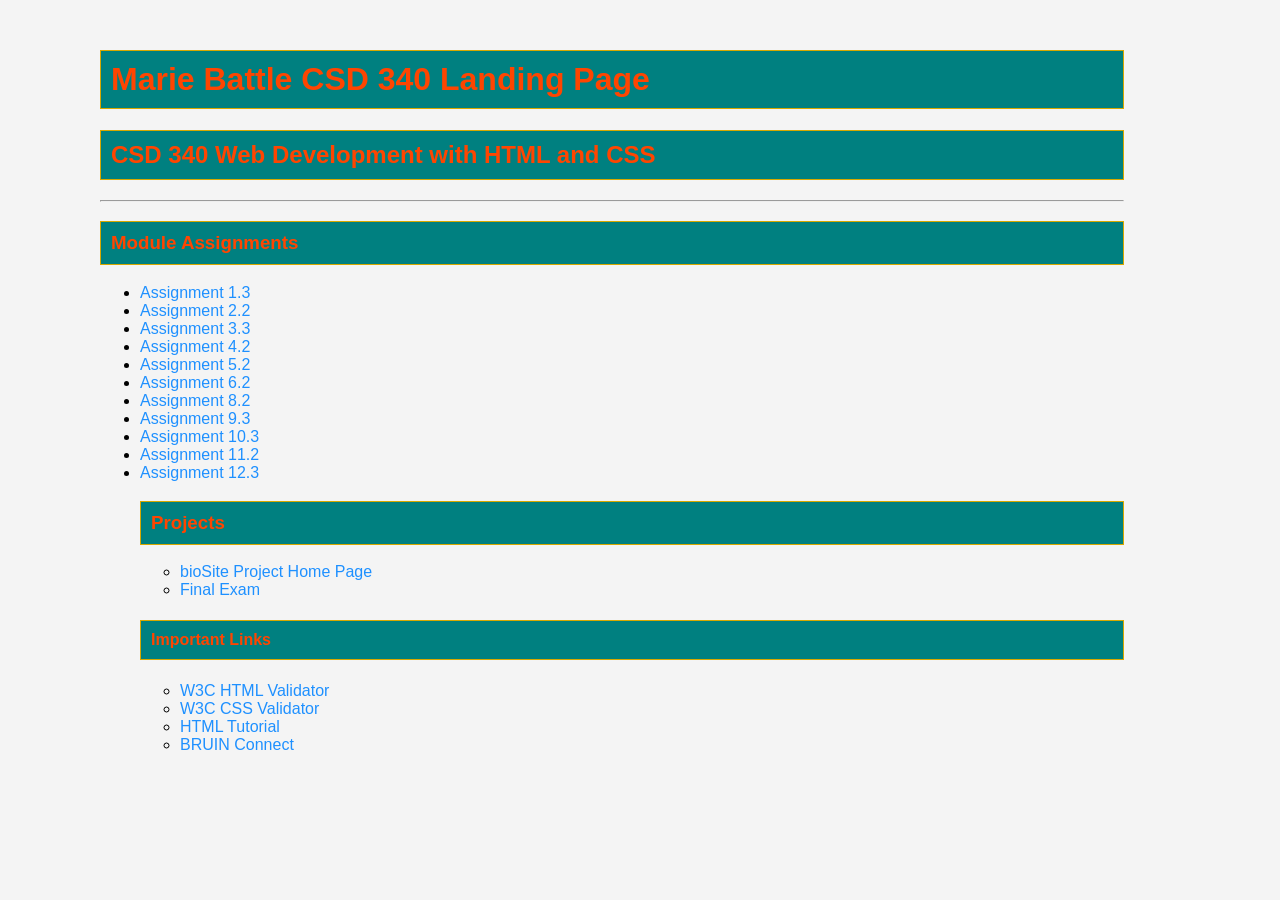
<file: index.html>
<!DOCTYPE html>
<html lang="en">
<head>
  <meta charset="UTF-8">
  <meta name="viewport" content="width=device-width, initial-scale=1.0">
  <link rel="stylesheet" href="site.css">
  <a href=“Battle1_Mod3_3.html”</a>
  <title>Marie Battle CSD 340 Landing Page</title>
</head>
<body>
  <div id="container">
    <h1>Marie Battle CSD 340 Landing Page</h1>
    <h2>CSD 340 Web Development with HTML and CSS</h2>
    <hr>
    <h3>Module Assignments</h3>
    <ul>
	<li><a href="module-1/Module-1.html">Assignment 1.3</a></li>
	<li><a href="module-2/Mod2_2.html">Assignment 2.2</a></li>
	<li><a href="mod-3/Battle1_Mod3_3.html">Assignment 3.3</a></li>
	<li><a href="mod-4/Battle405_Mod4_2.html">Assignment 4.2</a></li>
	<li><a href="mod-5/Mod5.zip">Assignment 5.2</a></li>
	<li><a href="mod-6/Battle405_Mod_2.html">Assignment 6.2</a></li>		 
	<li><a href="mod-8/Battle405_Mod8_2.html">Assignment 8.2</a></li>	
	<li><a href="mod-9/Battle405_Mod9_3.html">Assignment 9.3</a></li>	    
	<li><a href="mod-10/Battle405_Mod10_3.html">Assignment 10.3</a></li>	 
	<li><a href="mod-11/Battle405_Mod11_2.html">Assignment 11.2</a></li>	    
	<li><a href="mod-12/Battle405_Mod12_3.html">Assignment 12.3</a></li> 
<h3>Projects</h3>
<ul>
<li><a hr<a href="https://mariville1.github.io/bioSite">bioSite Project Home Page</a>
<li><a>Final Exam</a>

</ul>
<h4>Important Links</h4>
<ul>
<li><a href="https://validator.w3.org/">W3C HTML Validator</a></li>
<li><a href="http://jigsaw.w3.org/css-validator/">W3C CSS Validator</a></li>
<li><a href="https://www.w3schools.com/html/">HTML Tutorial</a></li>
<li><a href="https://bruinconnect.bellevue.edu/">BRUIN Connect</a></li>
</ul>
</div>
</body>
</html>
</file>
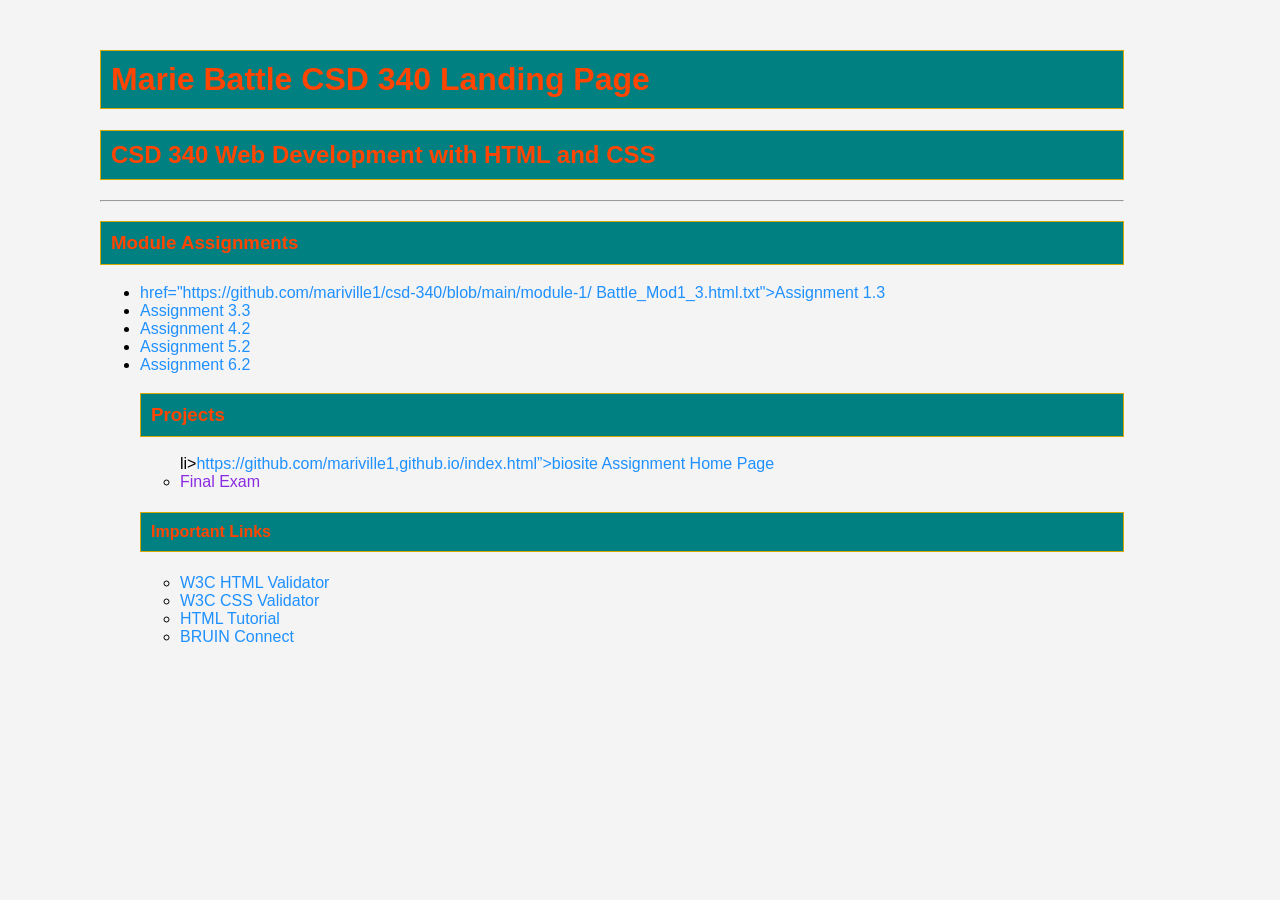
<file: mod-3/index.html>
<!DOCTYPE html>
<html lang="en">
<head>
  <meta charset="UTF-8">
  <meta name="viewport" content="width=device-width, initial-scale=1.0">
  <link rel="stylesheet" href="site.css">
  <a href=“Battle1_Mod3_3.html”</a>
  <title>Marie Battle CSD 340 Landing Page</title>
</head>
<body>
  <div id="container">
    <h1>Marie Battle CSD 340 Landing Page</h1>
    <h2>CSD 340 Web Development with HTML and CSS</h2>
    <hr>
    <h3>Module Assignments</h3>
    <ul>
      <li><a> href="https://github.com/mariville1/csd-340/blob/main/module-1/ Battle_Mod1_3.html.txt">Assignment 1.3</a></li>
      <li><a href="https://github.com/mariville1/csd-340/blob/main/Module-2/Module-2.zip”>Assignment 2.2</a></li>
      <li><a href=“/github.com/mariville1/csd-340/Mod-3/Battle1_Mod3_3.html">Assignment 3.3</a></li>      
      <li><a href=“https://github.com/mariville1/csd-340/Mod-4/Battle405_Mod4_2.html">Assignment 4.2</a></li>      
      <li><a href=“/https://github.com/mariville1/csd-340/Mod-5/_Mod5.zip”>Assignment 5.2</a></li>
      <li><a href=“https://csd-340/Mod-6/Mod-6_2.html">Assignment 6.2</a></li>    

<h3>Projects</h3>
<ul>
li><a href=“”>https://github.com/mariville1,github.io/index.html”>biosite Assignment Home Page</a></li>

<li><a hr<a href="">Final Exam</a>
</ul>
<h4>Important Links</h4>
<ul>
<li><a href="https://validator.w3.org/">W3C HTML Validator</a></li>
<li><a href="http://jigsaw.w3.org/css-validator/">W3C CSS Validator</a></li>
<li><a href="https://www.w3schools.com/html/">HTML Tutorial</a></li>
<li><a href="https://bruinconnect.bellevue.edu/">BRUIN Connect</a></li>
</ul>
</div>
</body>
</html>
</file>
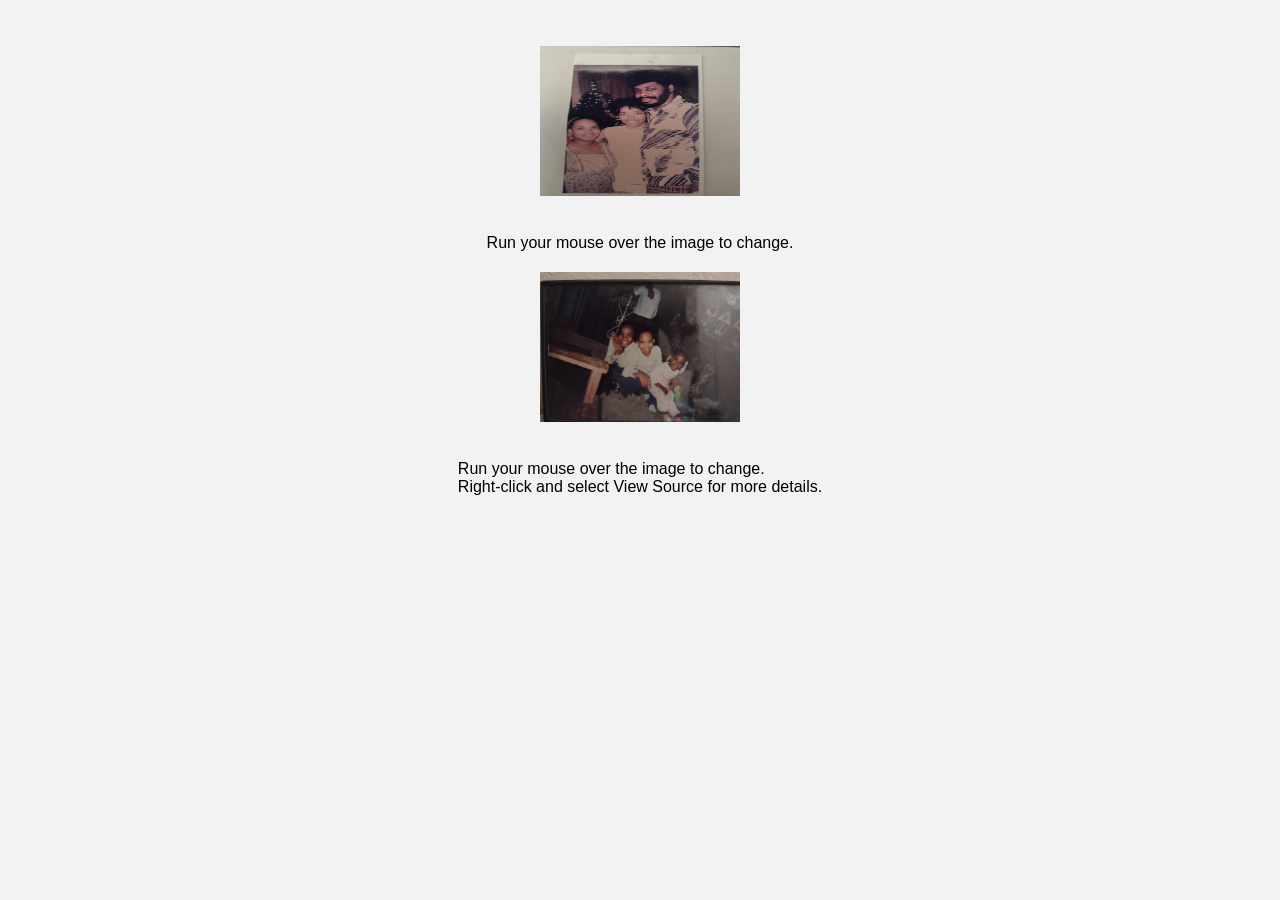
<file: Battle405_Mod10_3.html>
<!DOCTYPE HTML PUBLIC '-//W3C//DTD HTML 4.01 Transitional//EN'
  'http://www.w3.org/TR/1999/REC-html401-19991224/loose.dtd'>

<html xmlns='http://www.w3.org/1999/xhtml'>
<!--
      Marie Battle
       Assignment 10.3
-->
  <head>
    <title>
      Example 10
    </title>
    <script>
      function displayImage(imageFile){
        var largerImage = document.getElementById("mainImage");
        var newNode = document.createElement("img");
        newNode.id = "mainImage";
        newNode.src = imageFile;
        newNode.alt = "Large Image";
        newNode.className = "mainImage";
        newNode.style.width = "300px";
        newNode.style.height = "200px";
        largerImage.parentNode.replaceChild(newNode, largerImage);
      }
    </script>

    <style>
      body {
        font-family: Arial, sans-serif;
        background-color: #f2f2f2;
      }
      
      div {
        display: flex;
        justify-content: center;
        margin-top: 20px;
      }
      
      img {
        width: 200px;
        height: 150px;
        border: 0;
        cursor: pointer;
      }
      
      div:hover {
        color: red;
      }
    </style>

  </head>

  <body>
    <br />
    <div>
      <img src="olivia.jpeg" alt="Olivia Image" onmouseover="displayImage('olivia.jpeg');">
    </div>
    <br />
    <div>
      Run your mouse over the image to change.
      <br />
    </div>
    <div>
      <img src="hobby1.jpeg" alt="Hobby 1 Image" onmouseover="displayImage('hobby1.jpeg');">
    </div>
    <br />
    <div>
      Run your mouse over the image to change.
      <br />
      Right-click and select View Source for more details.
    </div>

  </body>

</html>
</file>
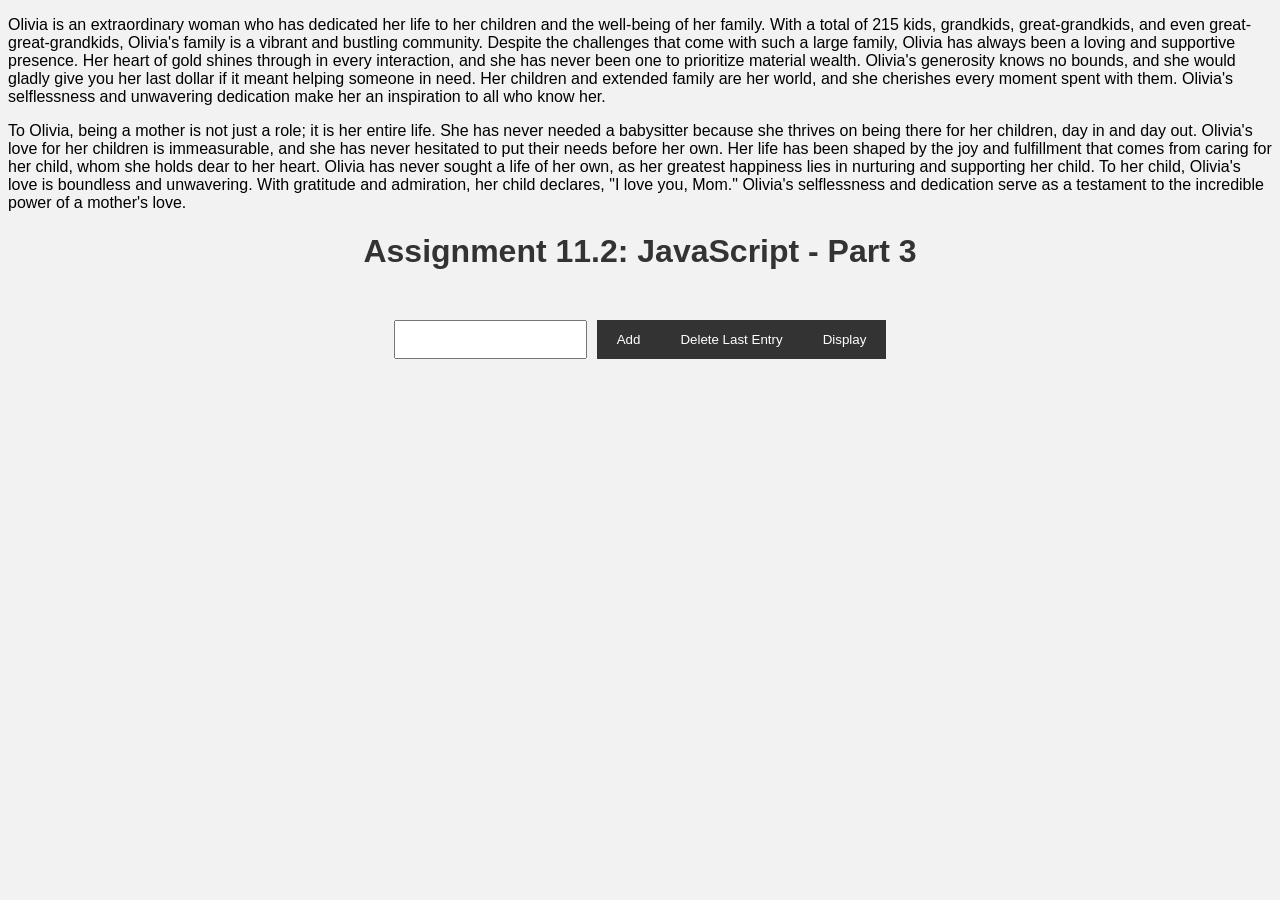
<file: Battle405_Mod11_2.html>
<!-- Marie Battle, Assignment: 11.2: Javascript - Part 3 -->
<!DOCTYPE html>
<html>
<head>
    <title>CSD 340 Web Development with HTML and CSS</title>
    <style>
        body {
            font-family: Arial, sans-serif;
            background-color: #f2f2f2;
        }
        
        h1 {
            color: #333;
            text-align: center;
        }
        
        .container {
            display: flex;
            justify-content: center;
            margin-top: 50px;
        }
        
        input {
            padding: 10px;
            margin-right: 10px;
        }
        
        button {
            padding: 10px 20px;
            background-color: #333;
            color: #fff;
            border: none;
            cursor: pointer;
        }
        
        button:hover {
            opacity: 0.8;
        }
        
        .output {
            margin-top: 20px;
            text-align: center;
        }
    </style>
</head>
<body>
    <p>Olivia is an extraordinary woman who has dedicated her life to her children and the well-being of her family. With a total of 215 kids, grandkids, great-grandkids, and even great-great-grandkids, Olivia's family is a vibrant and bustling community. Despite the challenges that come with such a large family, Olivia has always been a loving and supportive presence. Her heart of gold shines through in every interaction, and she has never been one to prioritize material wealth. Olivia's generosity knows no bounds, and she would gladly give you her last dollar if it meant helping someone in need. Her children and extended family are her world, and she cherishes every moment spent with them. Olivia's selflessness and unwavering dedication make her an inspiration to all who know her.</p>

    <p>To Olivia, being a mother is not just a role; it is her entire life. She has never needed a babysitter because she thrives on being there for her children, day in and day out. Olivia's love for her children is immeasurable, and she has never hesitated to put their needs before her own. Her life has been shaped by the joy and fulfillment that comes from caring for her child, whom she holds dear to her heart. Olivia has never sought a life of her own, as her greatest happiness lies in nurturing and supporting her child. To her child, Olivia's love is boundless and unwavering. With gratitude and admiration, her child declares, "I love you, Mom." Olivia's selflessness and dedication serve as a testament to the incredible power of a mother's love.</p>

    <h1>Assignment 11.2: JavaScript - Part 3</h1>
    
    <div class="container">
        <input type="text" id="inputText">
        <button onclick="addElement()">Add</button>
        <button onclick="deleteLastElement()">Delete Last Entry</button>
        <button onclick="displayArray()">Display</button>
    </div>
    
    <div class="output" id="output"></div>
    
    <script>
        var array = [];
        
        function addElement() {
            var input = document.getElementById("inputText").value;
            array.push(input);
            alert("Added: " + input + " at index " + array.length);
        }
        
        function deleteLastElement() {
            array.pop();
        }
        
        function displayArray() {
            var output = document.getElementById("output");
            output.innerHTML = "";
            
            for (var i = 0; i < array.length; i++) {
                var item = document.createElement("p");
                item.innerHTML = (i + 1) + ". " + array[i];
                output.appendChild(item);
            }
        }
    </script>
</body>
</html>
</file>
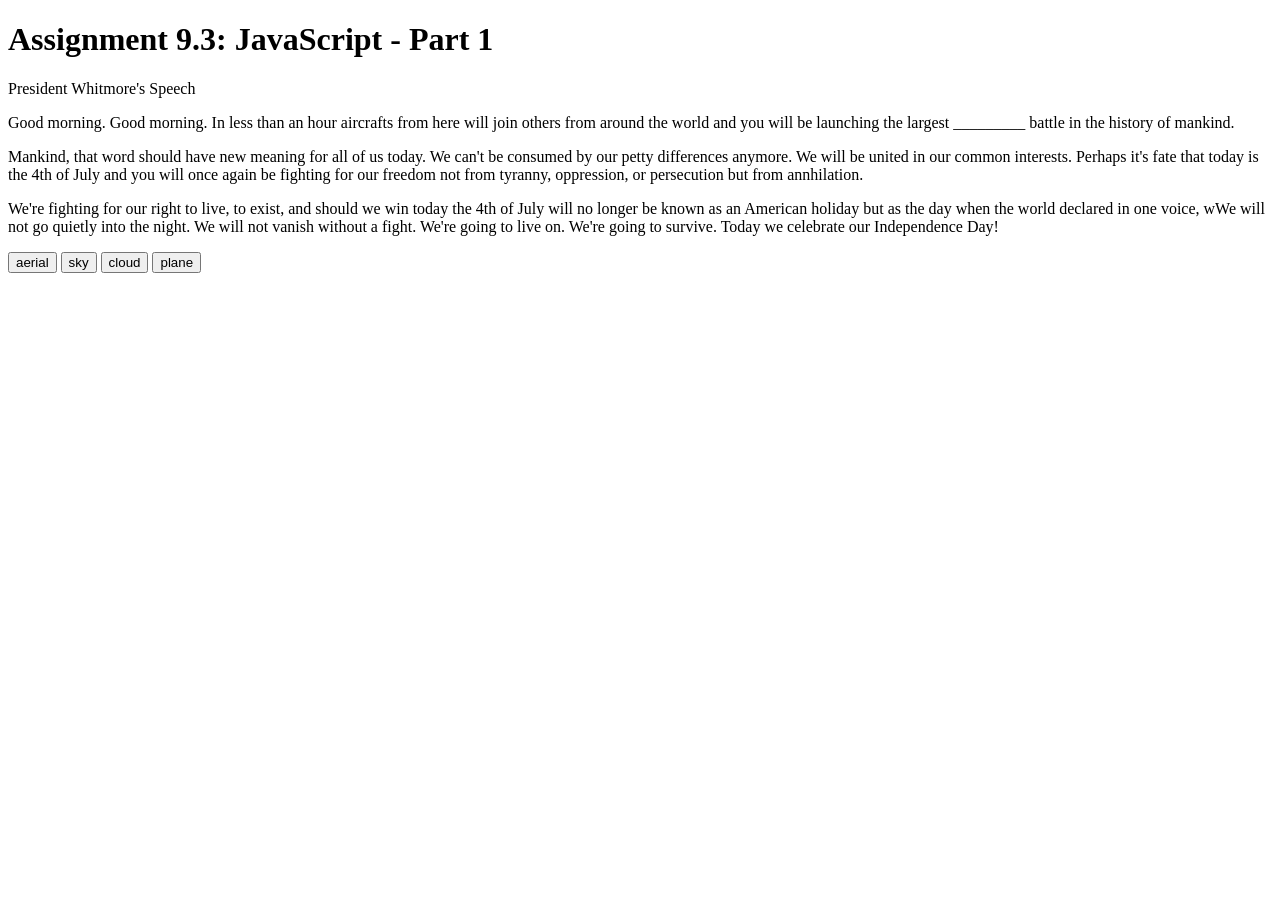
<file: Battle405_Mod9_3.html>
<!DOCTYPE html>
<html lang='en'>
<!--
      Marie Battle
       Assignment 9.3
-->
    <head>
        <title>CSD 340 Web Development with HTML and CSS</title>
        <script>
            var firstVariableValue = "aerial";
            var secondVariableValue = "sky";
            var thirdVariableValue = "cloud";
            var fourthVariableValue = "plane";
        </script>
    </head>

    <body> 
        <h1>Assignment 9.3: JavaScript - Part 1</h1>
        <p>President Whitmore's Speech</p>
        <p>Good morning. Good morning. In less than an hour aircrafts from here will join others from around the world and you will be launching the largest <span id="aerial">_________</span> battle in the history of mankind.<p/>

<p>Mankind, that word should have new meaning for all of us today. We can't be consumed by our petty differences anymore. We will be united in our common interests. Perhaps it's fate that today is the 4th of July and you will once again be fighting for our freedom not from tyranny,
oppression, or persecution but from annhilation.</p>

<p>We're fighting for our right to live, to exist, and should we win today the 4th of July will no longer be known as an American holiday but as the day when the world declared in one voice, wWe will not go quietly into the night. We will not vanish without a fight. We're going to live
on. We're going to survive. Today we celebrate our Independence Day!
</p>
        <p>
            <button type="button" onclick="document.getElementById('aerial').innerHTML = firstVariableValue">aerial</button>
            <button type="button" onclick="document.getElementById('aerial').innerHTML = secondVariableValue">sky</button>
            <button type="button" onclick="document.getElementById('aerial').innerHTML = thirdVariableValue">cloud</button>
            <button type="button" onclick="document.getElementById('aerial').innerHTML = fourthVariableValue">plane</button>
        </p> 
    </body>
</html>
</file>
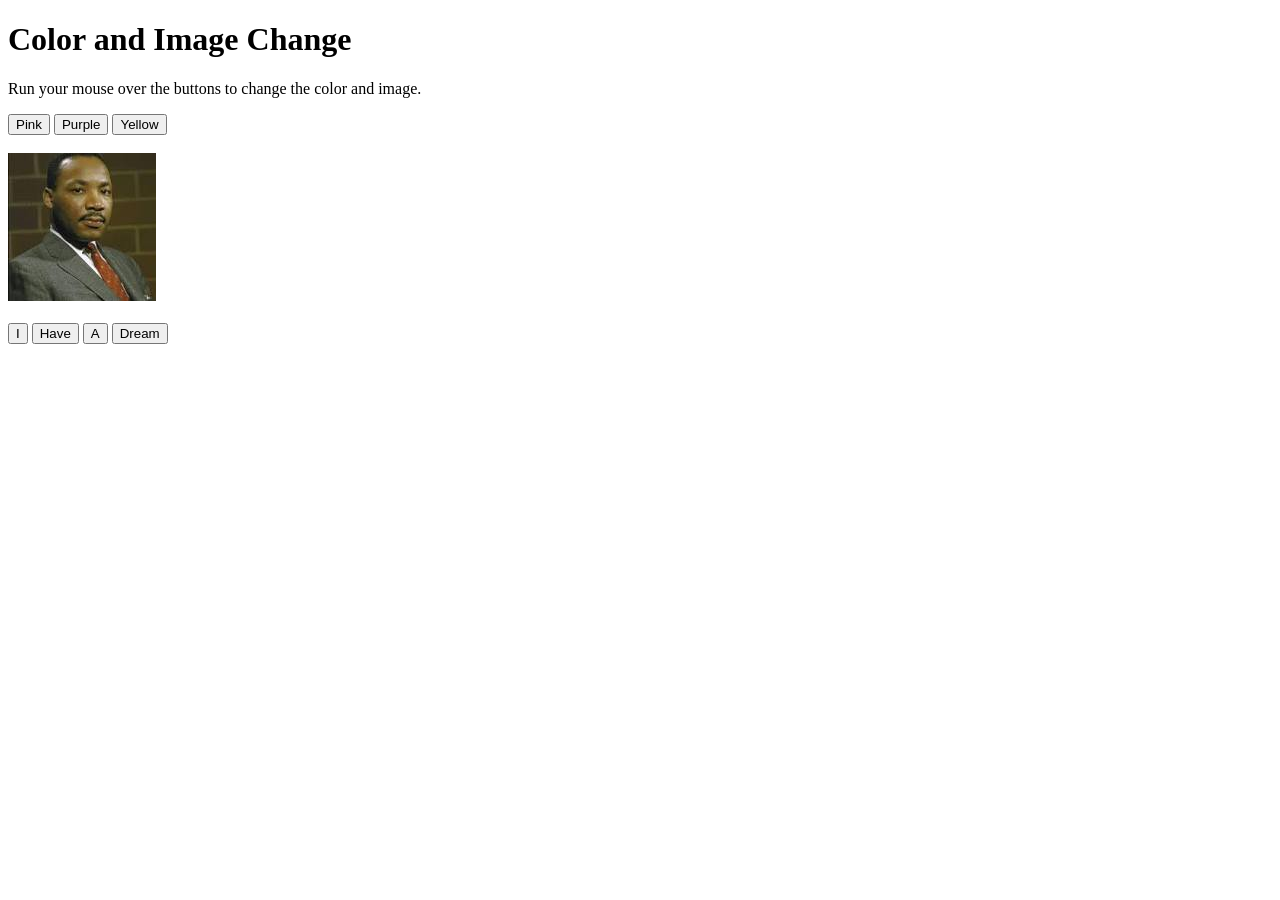
<file: mod-10/Battle405_Mod10_3.html>
<!-- Marie Battle, 10.3_Assignment: JavaScript Exercise, Part 3 -->
<!DOCTYPE html>
<html>
<head>
    <title>Color and Image Change</title>
    <style>
        .pink {
            color: pink;
        }

        .purple {
            color: purple;
        }

        .yellow {
            color: yellow;
        }
    </style>
    <script>
        function changeColor(color) {
            var text = document.getElementById("text");
            text.className = color;
        }

        function changeImage(image) {
            var mainImage = document.getElementById("mainImage");
            mainImage.src = image;
        }
    </script>
</head>
<body>
    <h1>Color and Image Change</h1>
    <p id="text">Run your mouse over the buttons to change the color and image.</p>

    <button onmouseover="changeColor('pink')" onmouseout="changeColor('')">Pink</button>
    <button onmouseover="changeColor('purple')" onmouseout="changeColor('')">Purple</button>
    <button onmouseover="changeColor('yellow')" onmouseout="changeColor('')">Yellow</button>

    <br><br>

    <img id="mainImage" src="martin1.jpg" alt="Image">

    <br><br>

    <button onclick="changeImage('martin1.jpg')">I </button>
    <button onclick="changeImage('martin2.jpg')">Have </button>
    <button onclick="changeImage('martin3.jpg')">A </button>
    <button onclick="changeImage('martin4.jpg')">Dream </button>
</body>
</html>
</file>
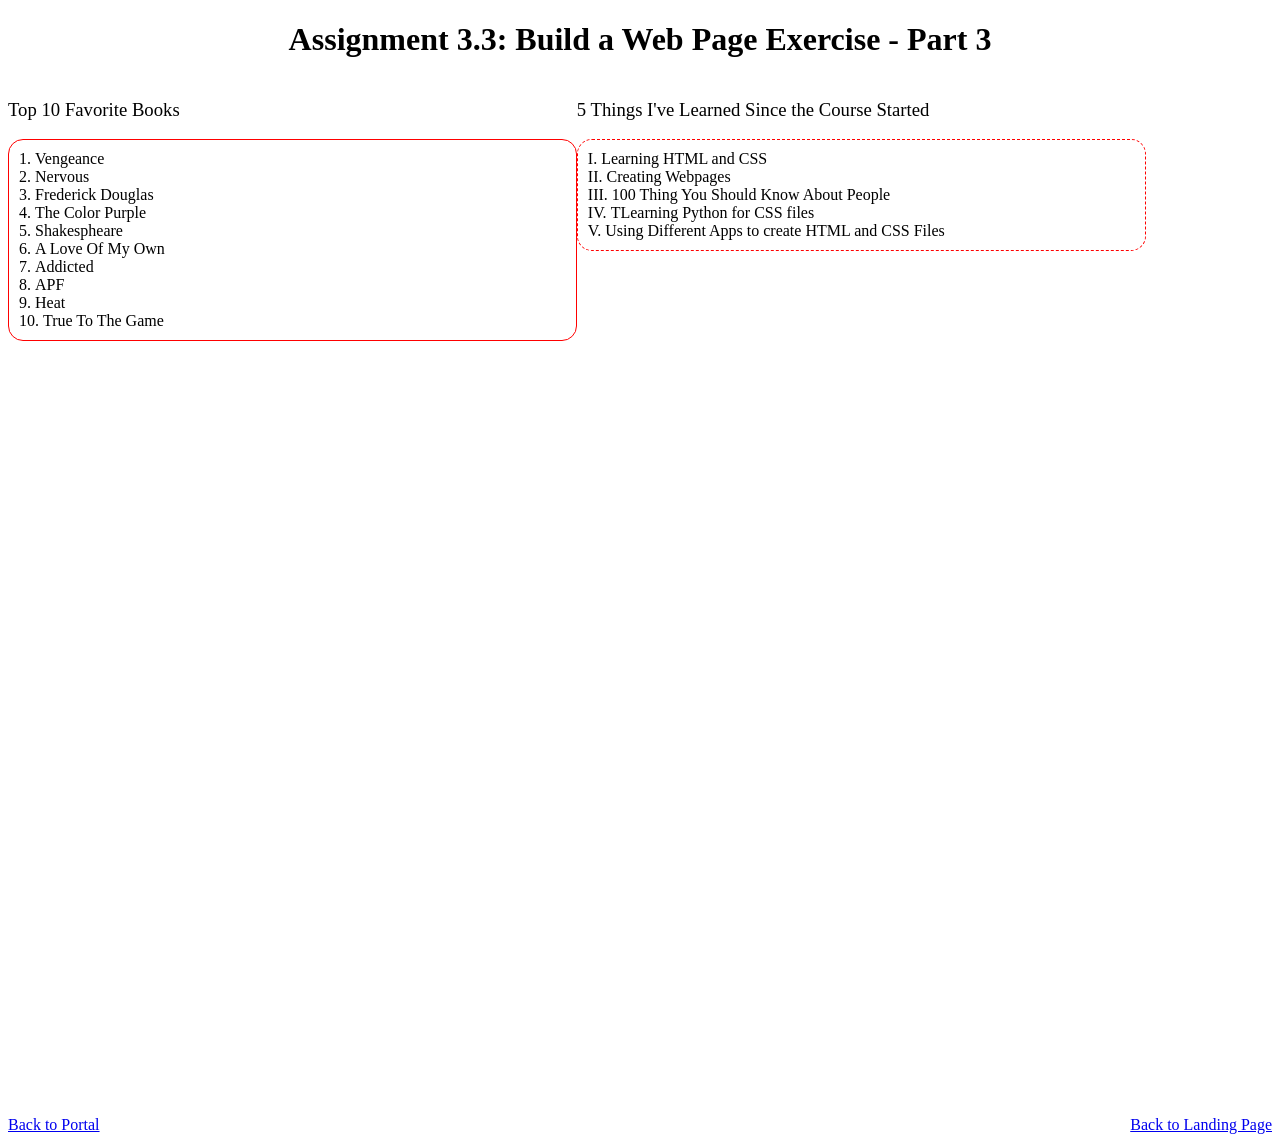
<file: mod-3/Battle1_Mod3_3.html>
<!DOCTYPE html>
<html>
<head>
    <title>CSD 340 Web Development with HTML and CSS</title>
    <link rel="stylesheet" type="text/css" href="Battle1_Mod3_3.css">
</head>
<body>
    <div id="container">
        <h1 style="text-align: center;">Assignment 3.3: Build a Web Page Exercise - Part 3</h1>
        <div style="display: flex;">
            <div style="width: 45%;">
                <h3>Top 10 Favorite Books</h3>
                <ol>
                    <li>Vengeance</li>
                    <li>Nervous</li>
                    <li>Frederick Douglas</li>
                    <li>The Color Purple</li>
                    <li>Shakespheare</li>
                    <li>A Love Of My Own</li>
                    <li>Addicted</li>
                    <li>APF</li>
                    <li>Heat</li>
                    <li>True To The Game</li>
                </ol>
            </div>
            <div style="width: 45%;">
                <h3>5 Things I've Learned Since the Course Started</h3>
                <ul>
                    <li>Learning HTML and CSS</li>
                    <li>Creating Webpages</li>
                    <li>100 Thing You Should Know About People</li>
                    <li>TLearning Python for CSS files</li>
                    <li>Using Different Apps to create HTML and CSS Files</li>
                </ul>
            </div>
        </div>
        </div>
    </div>
<div style="width: 100%; margin-top: 60%;">
            <a href="index.html" style="float: right;">Back to Landing Page</a>
<a href="https://mariville1.github.io/csd-340/" style="float:left;">Back to Portal</a></div>
</body>
</html>
</file>
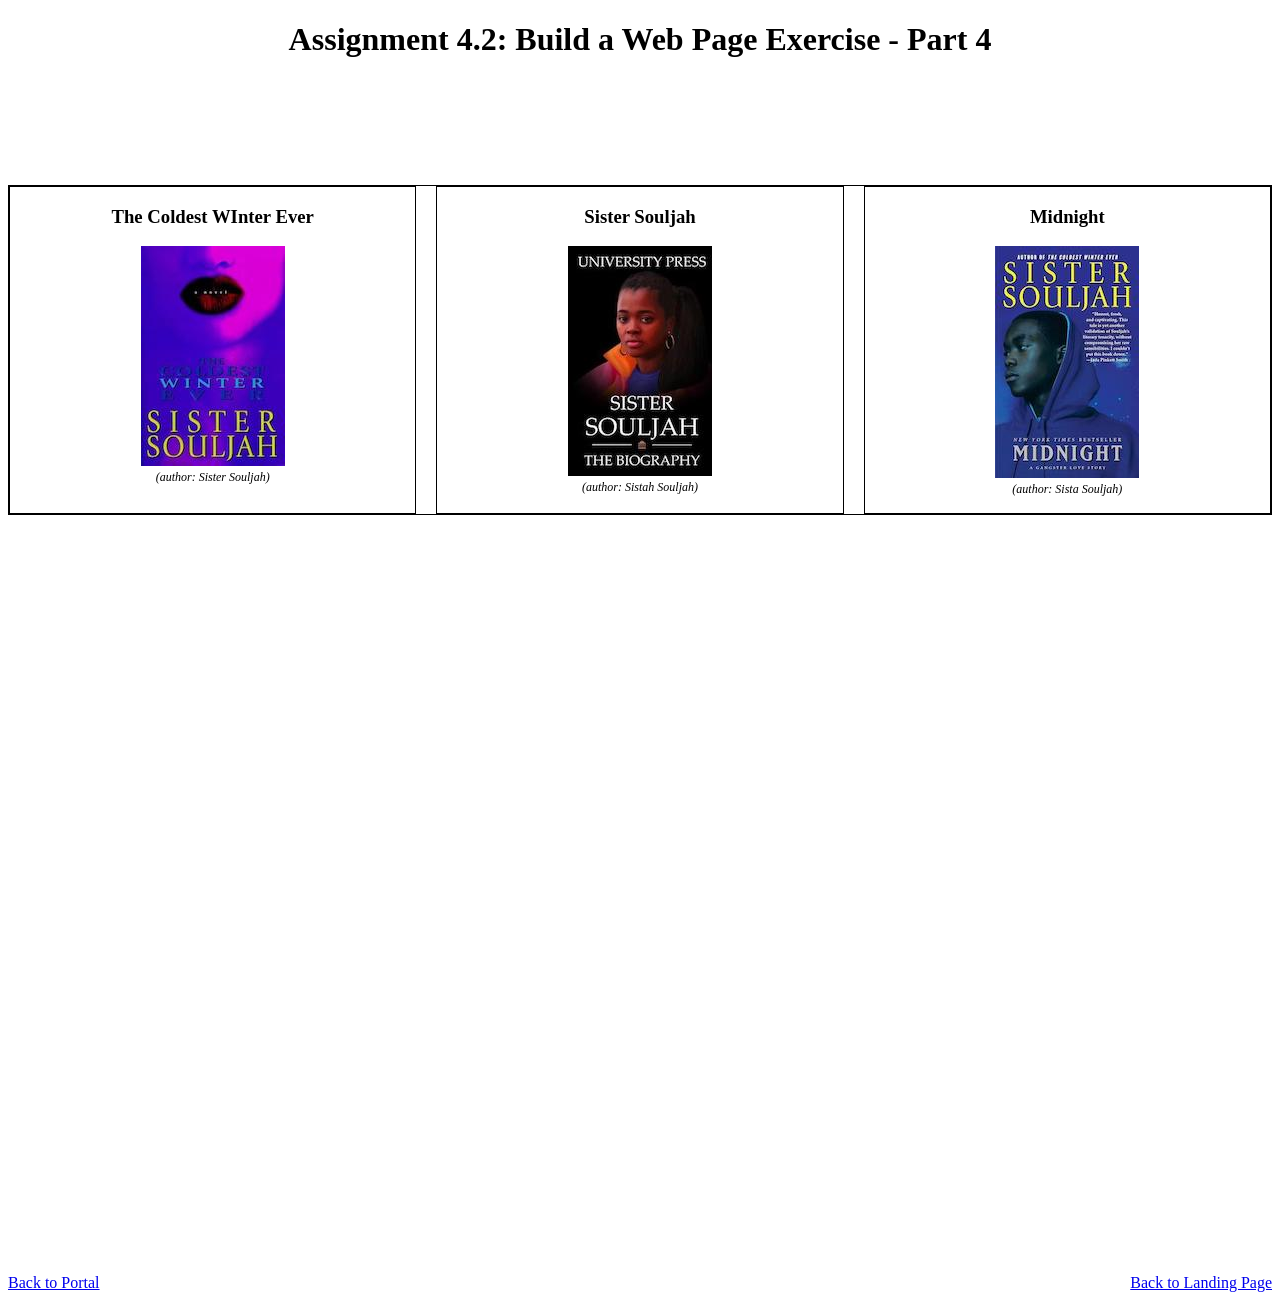
<file: mod-4/Battle405_Mod4_2.html>
<!DOCTYPE html>
<html lang="en">
<head>
<title>CSD 340 Web Development with HTML and CSS</title>
<link rel="stylesheet" type="text/css" href="Battle405_Mod4_2.css">
</head>
<body>
<div id="container">
<h1 style="text-align: center;">Assignment 4.2: Build a Web Page Exercise - Part 4</h1>
<div id="image-gallery">
<div class="gallery-item">
<h3>The Coldest WInter Ever</h3>
<figure>
<img src="images/book1.jpg" alt="Image 1">
<figcaption>(author: Sister Souljah)</figcaption>
</figure>
</div>
<div class="gallery-item">
<h3>Sister Souljah</h3>
<figure>
<img src="images/book2.jpg" alt="Image 2">
<figcaption>(author: Sistah Souljah)</figcaption>
</figure>
</div>
<div class="gallery-item">
<h3>Midnight</h3>
<figure>
<img src="images/book3.jpg" alt="Image 3">
<figcaption>(author: Sista Souljah)</figcaption>
</figure>
</div>
</div>
<div style="width: 100%; margin-top: 60%;">
<a href="index.html" style="float: right;">Back to Landing Page</a>
<a href="https://mariville1.github.io/csd-340/" style="float:left;">Back to Portal</a></div>
</body>
</html>
</file>
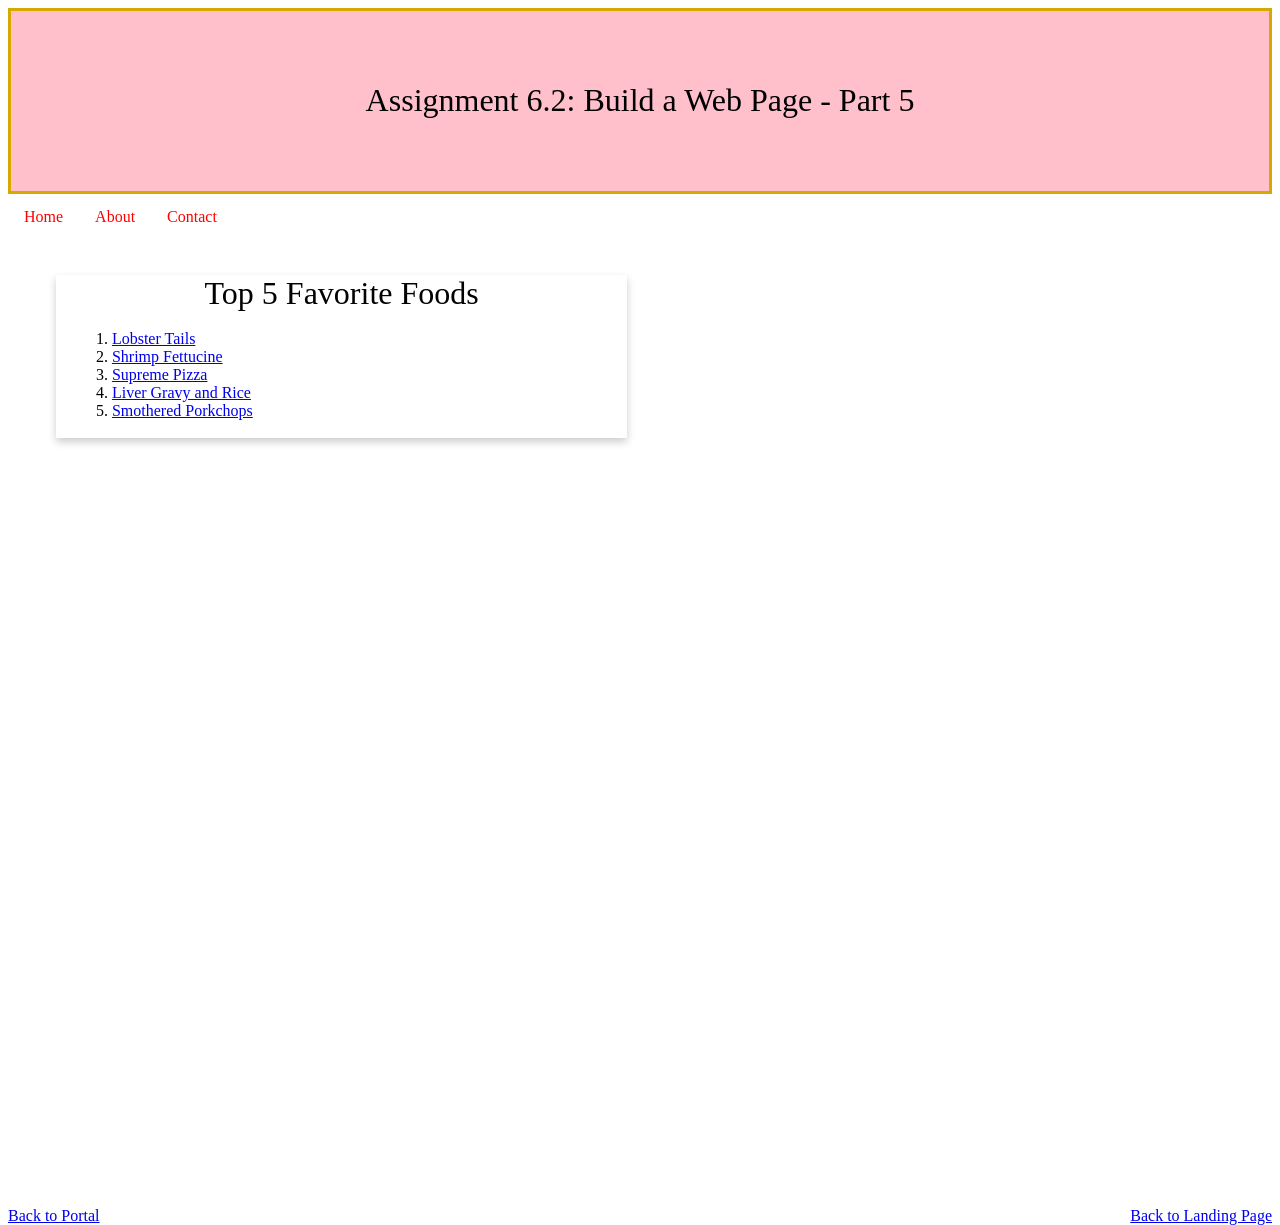
<file: mod-6/Battle405_Mod_2.html>
<!-- Marie Battle, Assignment 6.2: Build a Webpage Exercise, Part 6 -->
<!DOCTYPE html>
<html>
<head>
<title>CSD 340 Web Development with HTML and CSS</title>
<link rel="stylesheet" type="text/css" href="Battle405_Mod6_2.css">
</head>
<body>
    <header>
        <h1>Assignment 6.2: Build a Web Page - Part 5</h1>
    </header>
    <div id="navbar">
        <a href="#">Home</a>
        <a href="#">About</a>
        <a href="#">Contact</a>
    </div>
    <div id="container">
        <div class="card">
            <div class="card-title">Top 5 Favorite Foods</div>
            <div class="card-content">
                <ol>
                    <li><a href="#" target="_blank">Lobster Tails</a></li>
                    <li><a href="#" target="_blank">Shrimp Fettucine</a></li>
                    <li><a href="#" target="_blank">Supreme Pizza</a></li>
                    <li><a href="#" target="_blank">Liver Gravy and Rice</a></li>
                    <li><a href="#" target="_blank">Smothered Porkchops</a></li>
                </ol>
            </div>
        </div>
</div>
<div style="width: 100%; margin-top: 60%;">
<a href="index.html" style="float: right;">Back to Landing Page</a>
<a href="https://mariville1.github.io/csd-340/" style="float:left;">Back to Portal</a>
</div>
</body>
</html>
</file>
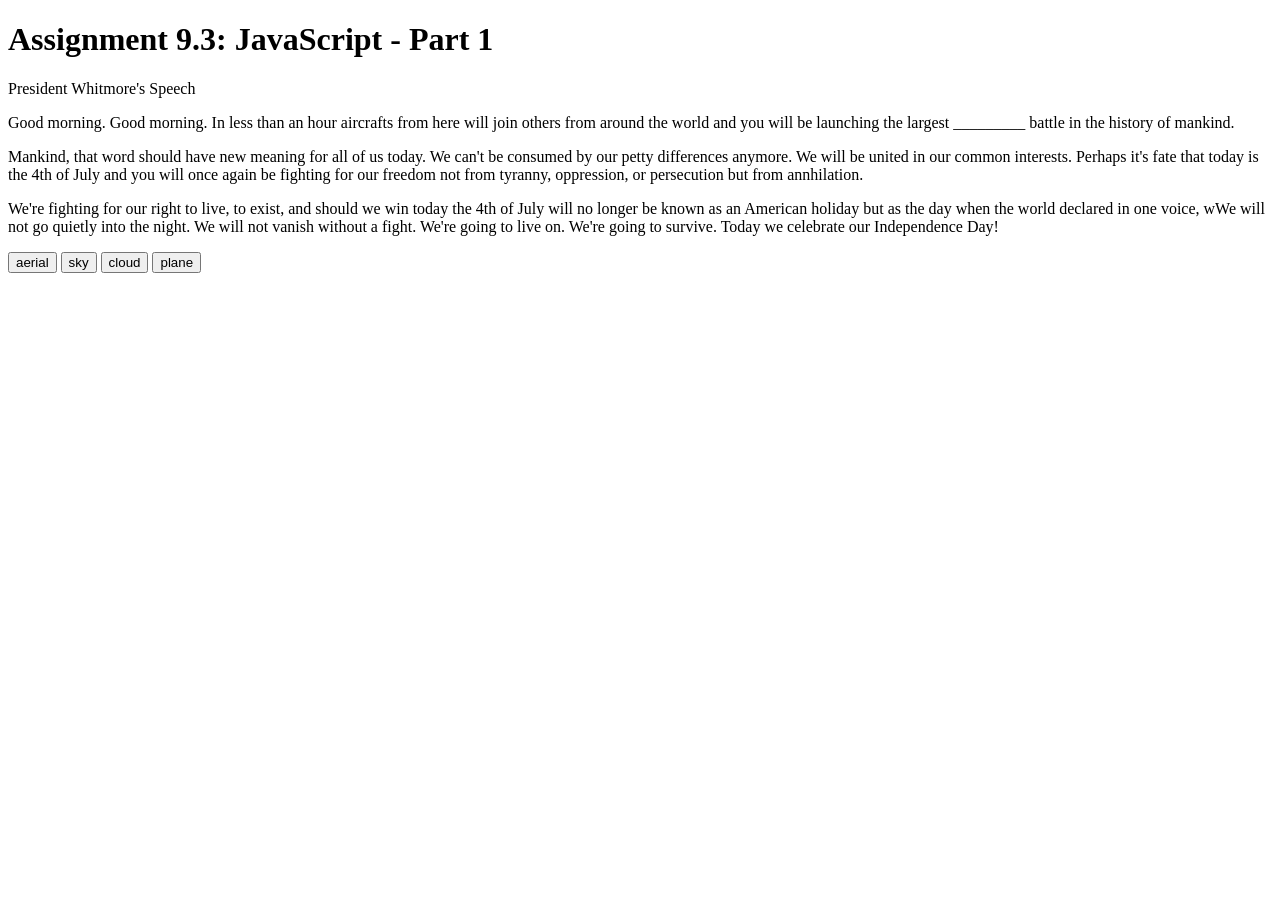
<file: mod-9/Battle405_Mod9_3.html>
<!DOCTYPE html>
<html lang='en'>
<!--
      Marie Battle
       Assignment 9.3
-->
    <head>
        <title>CSD 340 Web Development with HTML and CSS</title>
        <script>
            var firstVariableValue = "aerial";
            var secondVariableValue = "sky";
            var thirdVariableValue = "cloud";
            var fourthVariableValue = "plane";
        </script>
    </head>

    <body> 
        <h1>Assignment 9.3: JavaScript - Part 1</h1>
        <p>President Whitmore's Speech</p>
        <p>Good morning. Good morning. In less than an hour aircrafts from here will join others from around the world and you will be launching the largest <span id="aerial">_________</span> battle in the history of mankind.<p/>

<p>Mankind, that word should have new meaning for all of us today. We can't be consumed by our petty differences anymore. We will be united in our common interests. Perhaps it's fate that today is the 4th of July and you will once again be fighting for our freedom not from tyranny,
oppression, or persecution but from annhilation.</p>

<p>We're fighting for our right to live, to exist, and should we win today the 4th of July will no longer be known as an American holiday but as the day when the world declared in one voice, wWe will not go quietly into the night. We will not vanish without a fight. We're going to live
on. We're going to survive. Today we celebrate our Independence Day!
</p>
        <p>
            <button type="button" onclick="document.getElementById('aerial').innerHTML = firstVariableValue">aerial</button>
            <button type="button" onclick="document.getElementById('aerial').innerHTML = secondVariableValue">sky</button>
            <button type="button" onclick="document.getElementById('aerial').innerHTML = thirdVariableValue">cloud</button>
            <button type="button" onclick="document.getElementById('aerial').innerHTML = fourthVariableValue">plane</button>
        </p>
 </body>
</html>
</file>
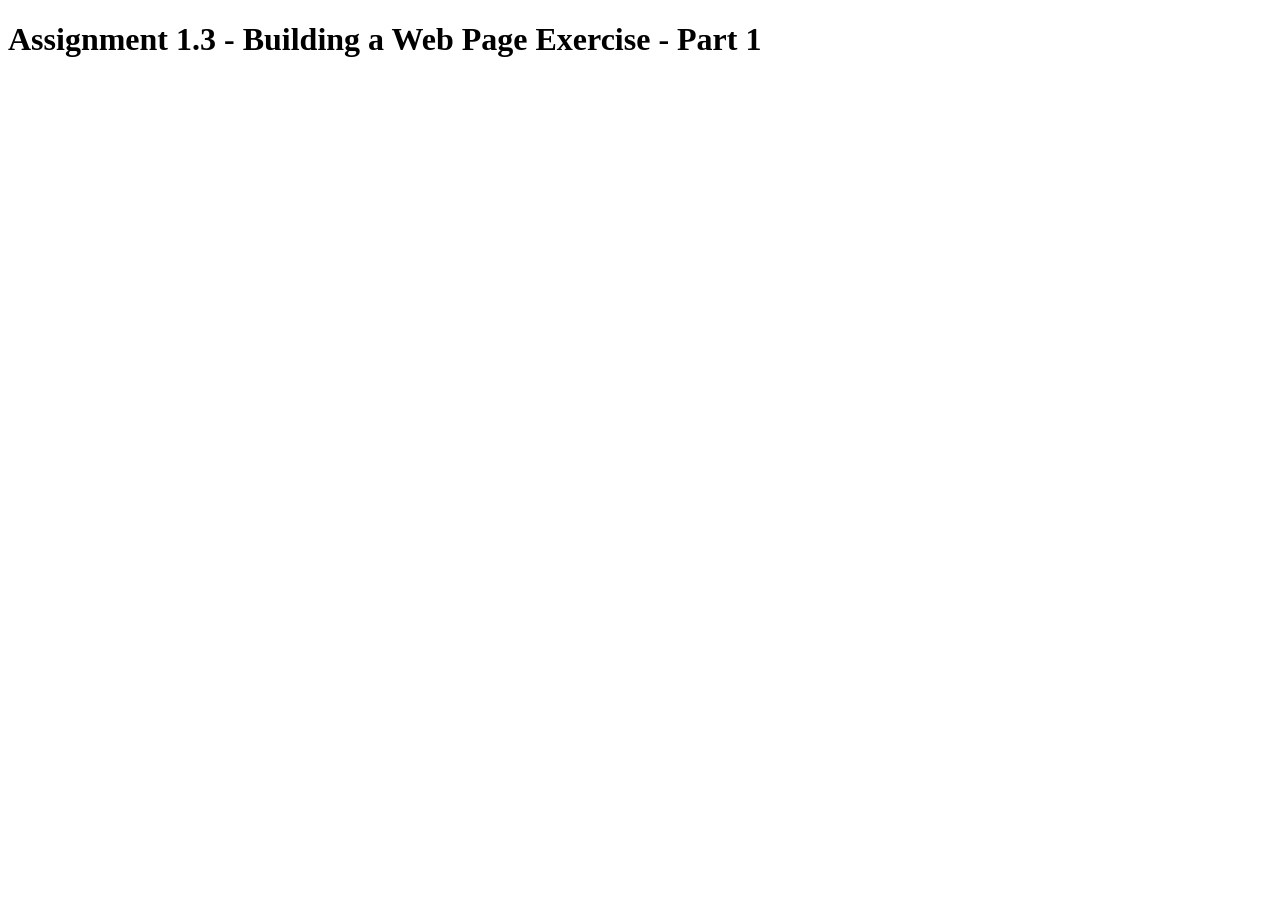
<file: module-1/Battle_Mod1_3.html>
<!-- Prof. Sue Sampson : Assignment 1.3 -->
<!DOCTYPE html>
<html lang="en">
<head>
    <title>CSD 340 Web Development with HTML and CSS</title>
</head>

<body>
    <h1>Assignment 1.3 - Building a Web Page Exercise - Part 1</h1>
</body>

</html>
</file>
<file: site.css>
body {
  font-family: Arial, sans-serif;
  background-color: #f4f4f4;
  margin: 0;
  padding: 0;
}

#container {
  width: 80%;
  margin: 50px 100px;
  text-align: left;
}

h1, h2, h3, h4 {
  background-color: #008080;
  color: #FF4500;
  border: 1px solid #D6A800;
  padding: 10px;
}

a {
  text-decoration: none;
  color: #1E90FF; /* Blends in with the color scheme */
}

a:hover {
  color: #FF4500; /* Blends in with the color scheme */
}

a:visited {
  color: #8A2BE2; /* Blends in with the color scheme */
}
</file>
<file: mod-3/site.css>
body {
  font-family: Arial, sans-serif;
  background-color: #f4f4f4;
  margin: 0;
  padding: 0;
}

#container {
  width: 80%;
  margin: 50px 100px;
  text-align: left;
}

h1, h2, h3, h4 {
  background-color: #008080;
  color: #FF4500;
  border: 1px solid #D6A800;
  padding: 10px;
}

a {
  text-decoration: none;
  color: #1E90FF; /* Blends in with the color scheme */
}

a:hover {
  color: #FF4500; /* Blends in with the color scheme */
}

a:visited {
  color: #8A2BE2; /* Blends in with the color scheme */
}
</file>
<file: mod-3/Battle1_Mod3_3.css>
h1 {
    text-align: center;
}

div.left-div, div.right-div {
    width: 45%;
}

div.last-div {
    width: 100%;
}

div.last-div {
    margin-top: 60px;
}

h3 {
    font-weight: 500;
}

ul, ol {
    font-weight: 300;
}
    
ol {
    border: 1px solid red;
    border-radius: 15px;
    padding: 10px;
    list-style: number;
    list-style-position: inside;
}

ul {
    border: 1px dashed red;
    border-radius: 15px;
    padding: 10px;
    list-style: upper-roman;
    list-style-position: inside;
}

a:hover {
    text-decoration: underline;
}

div.bottom-div {
    float: right;
    margin-bottom: 20px;
}
</file>
<file: mod-4/Battle405_Mod4_2.css>
#image-gallery {
  display: grid;
  grid-template-columns: 1fr 1fr 1fr;
  grid-gap: 20px;
  border: 1px solid black;
  margin-top: 10%;
}

.gallery-item {
  border: 1px solid black;
  border-right: 1px solid black;
 }

h1 {
  text-align: center;
}

h3 {
  text-align: center;
}

figure {
  text-align: center;
}

figcaption {
  font-style: italic;
  font-size: .75em;
}
</file>
<file: mod-6/Battle405_Mod6_2.css>
header {
    background-color: pink;
    color: black;
    border: 3px solid #D6A800;
    padding: 50px;
    text-align: center;
}

h1 {
    font-weight: 400;
}

#navbar {
    overflow: hidden;
    background-color: light pink
    border-bottom: solid 2xpx red;
}

#navbar a {
    float: left;
    display: black;
    color: red;
    text-align: center;
    padding: 14px 16px;
    text-decoration: none;
}

#navbar a:hover {
    background-color: light pink;
    color: <Red>;
}

#container {
    margin-top: 2%;
    margin-left: 3%;
    margin-right: 5%;
    padding: 10px;
}

.card {
    box-shadow: 0 4px 8px 0 rgba(0, 0, 0, 0.2);
    transition: 0.3s;
    width: 50%;
}

.card-title {
    text-align: center;
    font-size: 2em;
    color: <red>;
    font-weight: 400;
}

.card-content {
    padding: 2px 16px;
}

.card:hover {
    box-shadow: 0 8px 16px 0 rgba(0, 0, 0, 0.2);
}

footer {
    background-color: <Red>;
    position: absolute;
    bottom: 0;
    width: 100%;
}

footer p {
    color: black;
    font-weight: 400;
    float: right;
    border: 3px solid #D6A800;
    padding-right: 20px;
    font-style: italic;
}

footer a {
    text-decoration: none;
    color: black;
}

footer a:hover {
    text-decoration: underline;
}
</file>
